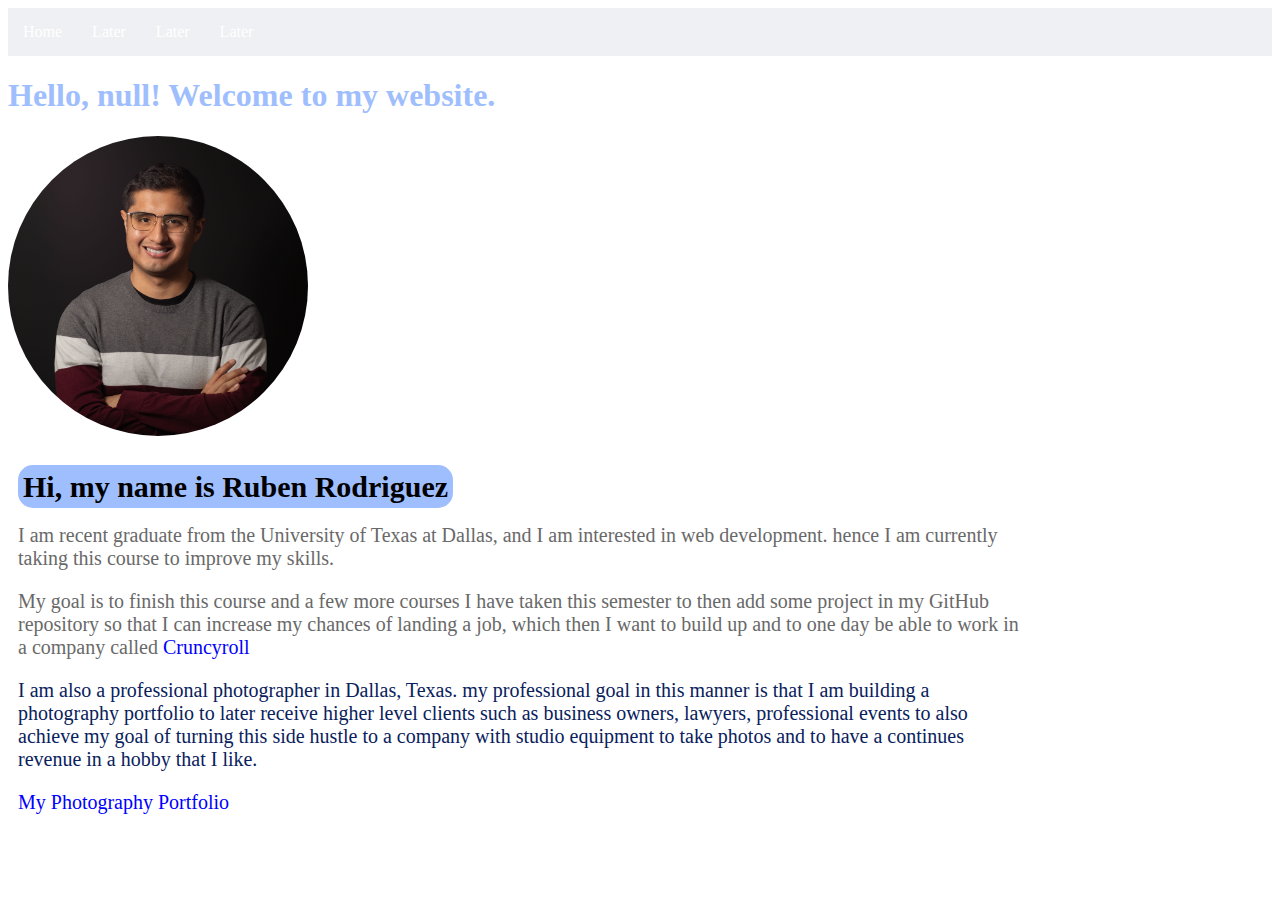
<file: index.html>
<!DOCTYPE html>
<html lang="en">
<head>
    <meta charset="UTF-8">
    <title>Ruben Rodriguez Intro</title>
    <link rel="stylesheet" href="styles.css">
    <script src="index.js"></script>

</head>
<body>
<nav class="navbar">
    <ul>
        <li><a href="index.html">Home</a></li>
        <li><a>Later</a></li>
        <li><a>Later</a></li>
        <li><a>Later</a></li>
    </ul>
</nav>

<h1 id="welcome-message">Empty</h1>

<div>
    <img src="cropped%20profile%20pic.jpg" alt="Image Not Found">
    <div class="profile">
        <h1><span>Hi, my name is Ruben Rodriguez</span></h1>
        <p>
            I am recent graduate from the University of Texas
            at Dallas, and I am interested in web development. hence I am currently
            taking this course to improve my skills.</p>

        <p>
            My goal is to finish this course and a few more courses I have taken this semester
            to then add some project in my GitHub repository so that I can increase
            my chances of landing a job, which then I want to build up and to
            one day be able to work in a company called
            <a href="https://www.crunchyroll.com/about/who" target="_blank"> Cruncyroll</a>
        </p>
        <p id="side-note">
            I am also a professional photographer in Dallas, Texas. my professional goal
            in this manner is that I am building a photography portfolio to later receive
            higher level clients such as business owners, lawyers, professional events to
            also achieve my goal of turning this side hustle to a company with studio equipment
            to take photos and to have a continues revenue in a hobby that I like.
        </p>
        <a href="https://rarflashphoto.mypixieset.com/" target="_blank"> My Photography Portfolio</a>
        <div>

        </div>
    </div>
</div>


</body>
</html>
</file>
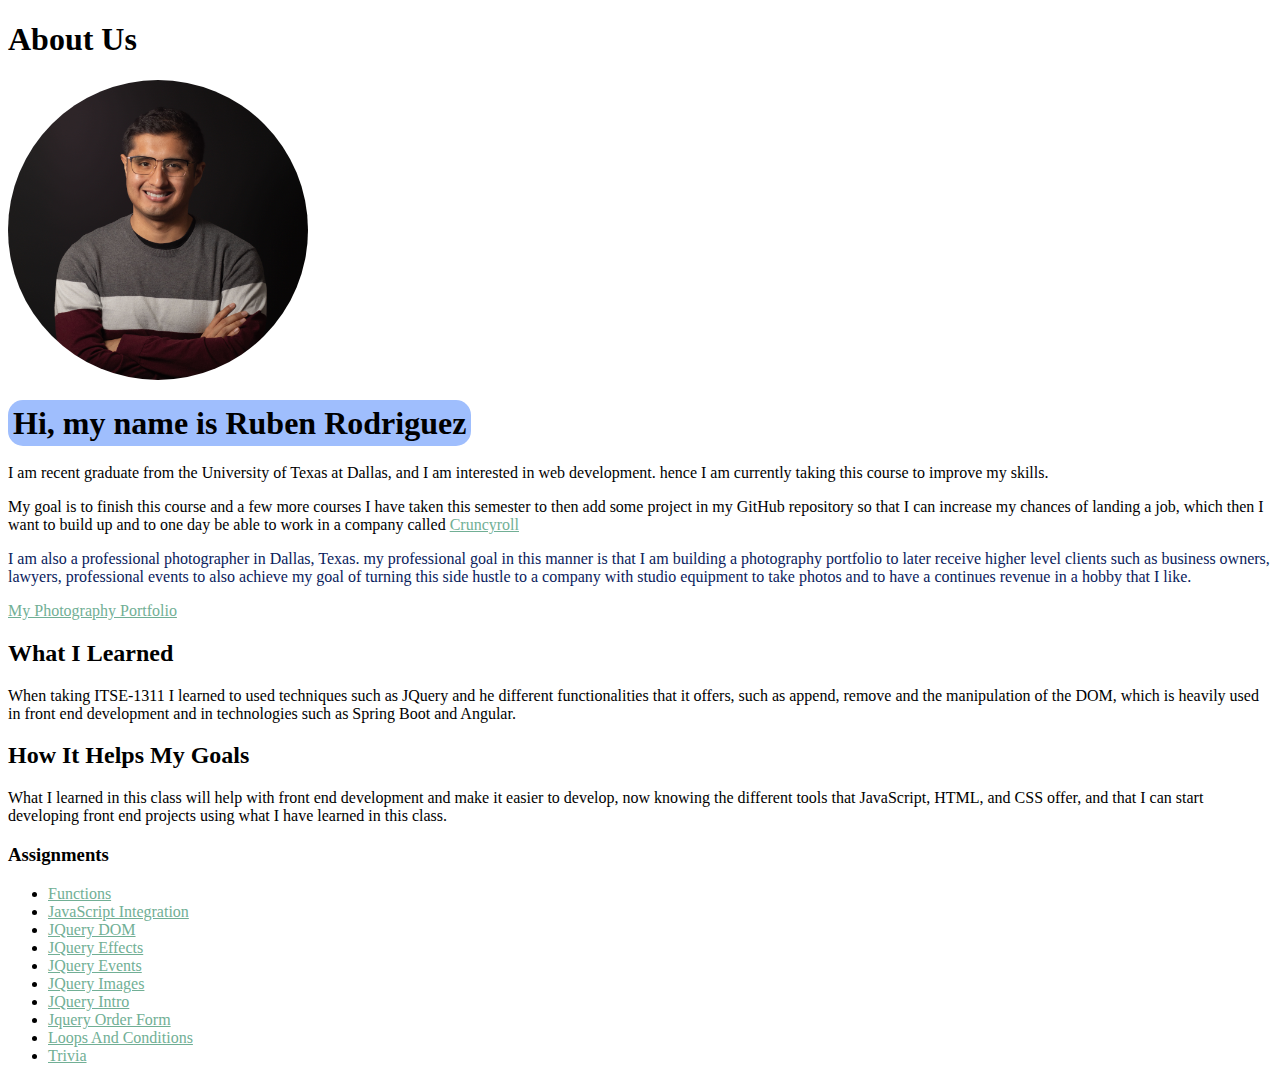
<file: AboutUs.html>
<!DOCTYPE html>
<html lang="en">
<head>
    <meta charset="UTF-8">
    <title>About us</title>
  <link rel="stylesheet" href="AboutUsStyle.css">
  <script src="https://ajax.googleapis.com/ajax/libs/jquery/1.8.1/jquery.min.js"></script>
  <script src="AboutUs.js"></script>
</head>
<body>
<h1>About Us</h1>
<div>
  <div class="Page">
    <img id="image" src="cropped%20profile%20pic.jpg" alt="Image Not Found">
    <h1><span>Hi, my name is Ruben Rodriguez</span></h1>
    <p>
      I am recent graduate from the University of Texas
      at Dallas, and I am interested in web development. hence I am currently
      taking this course to improve my skills.</p>

    <p>
      My goal is to finish this course and a few more courses I have taken this semester
      to then add some project in my GitHub repository so that I can increase
      my chances of landing a job, which then I want to build up and to
      one day be able to work in a company called
      <a href="https://www.crunchyroll.com/about/who" target="_blank"> Cruncyroll</a>
    </p>
    <p id="side-note">
      I am also a professional photographer in Dallas, Texas. my professional goal
      in this manner is that I am building a photography portfolio to later receive
      higher level clients such as business owners, lawyers, professional events to
      also achieve my goal of turning this side hustle to a company with studio equipment
      to take photos and to have a continues revenue in a hobby that I like.
    </p>
    <a href="https://rarflashphoto.mypixieset.com/" target="_blank"> My Photography Portfolio</a>

    <h2>What I Learned</h2>
    <p>
      When taking ITSE-1311 I learned to used techniques such as JQuery and he different functionalities that it
      offers, such as append, remove and the manipulation of the DOM, which is heavily used in front end development
      and in technologies such as Spring Boot and Angular.
    </p>
    <h2>How It Helps My Goals</h2>
    <p>
      What I learned in this class will help with front end development and make it easier to develop,
      now knowing the different tools that JavaScript, HTML, and CSS offer, and that I can start developing
      front end projects using what I have learned in this class.
    </p>
    <h3>Assignments</h3>
    <ul>
      <li><a href="Functions/quiz.html" target="_blank">Functions</a></li>
      <li><a href="javascript-integration/game.html" target="_blank">JavaScript Integration</a></li>
      <li><a href="jquery-dom/shopping.html" target="_blank">JQuery DOM</a></li>
      <li><a href="jquery-effects/effects.html" target="_blank">JQuery Effects</a></li>
      <li><a href="jquery-events/glossary.html" target="_blank">JQuery Events</a></li>
      <li><a href="jquery-images/gallery.html" target="_blank">JQuery Images</a></li>
      <li><a href="jquery-intro/jquery-intro.html" target="_blank">JQuery Intro</a></li>
      <li><a href="jquery-orderform/orderform.html" target="_blank">Jquery Order Form</a></li>
      <li><a href="Loops&Conditionals/secret-number-game.html" target="_blank">Loops And Conditions</a></li>
      <li><a href="trivia/trivia.html" target="_blank">Trivia</a></li>
    </ul>

    <div>

    </div>
  </div>
</div>


</body>
</html>
</file>
<file: styles.css>
.navbar ul {
    list-style-type: none;
    background-color: rgb(239, 240, 243);
    padding: 0;
    margin: 0;
    overflow: hidden;
}
.navbar a{
    color: white;
    text-decoration: none;
    padding: 15px;
    display: block;
    text-align: center;
}
.navbar a:hover{
    background-color: #71af95;
}
.navbar li{
    float: left;
}
img{
    max-height: 500px;
    width: 300px;
    border-radius: 100%;

}
.profile{
    display: inline-block;
    overflow: hidden;
    word-wrap: break-word;
    overflow-wrap: break-word;
    padding: 10px;
    max-width: 80%;

}
.profile h1{
    color: black;
    font-size: 30px;
}
.profile p{
    font-size: 20px;
    color: dimgrey;
}
.profile a{
    color: blue;
    font-size: 20px;
    text-decoration: none;
}
#side-note{
    color: rgb(9, 33, 92);

}
span{
    background: rgb(159, 190, 253);
    padding: 5px;
    border-radius: 15px;
}
#welcome-message{
    color: rgb(159, 190, 253);
}
</file>
<file: AboutUsStyle.css>
.navbar ul {
    list-style-type: none;
    background-color: rgb(239, 240, 243);
    padding: 0;
    margin: 0;
    overflow: hidden;
}
.navbar a{
    color: white;
    text-decoration: none;
    padding: 15px;
    display: block;
    text-align: center;
}
.navbar a:hover{
    background-color: #71af95;
}
.navbar li{
    float: left;
}
img{
    max-height: 500px;
    width: 300px;
    border-radius: 100%;

}
.profile{
    display: inline-block;
    overflow: hidden;
    word-wrap: break-word;
    overflow-wrap: break-word;
    padding: 10px;
    max-width: 80%;

}
.profile h1{
    color: black;
    font-size: 30px;
}
.profile p{
    font-size: 20px;
    color: dimgrey;
}
.profile a{
    color: blue;
    font-size: 20px;
    text-decoration: none;
}
#side-note{
    color: rgb(9, 33, 92);

}
span{
    background: rgb(159, 190, 253);
    padding: 5px;
    border-radius: 15px;
}
#welcome-message{
    color: rgb(159, 190, 253);
}
a{
    color: #71af95;
}
</file>
